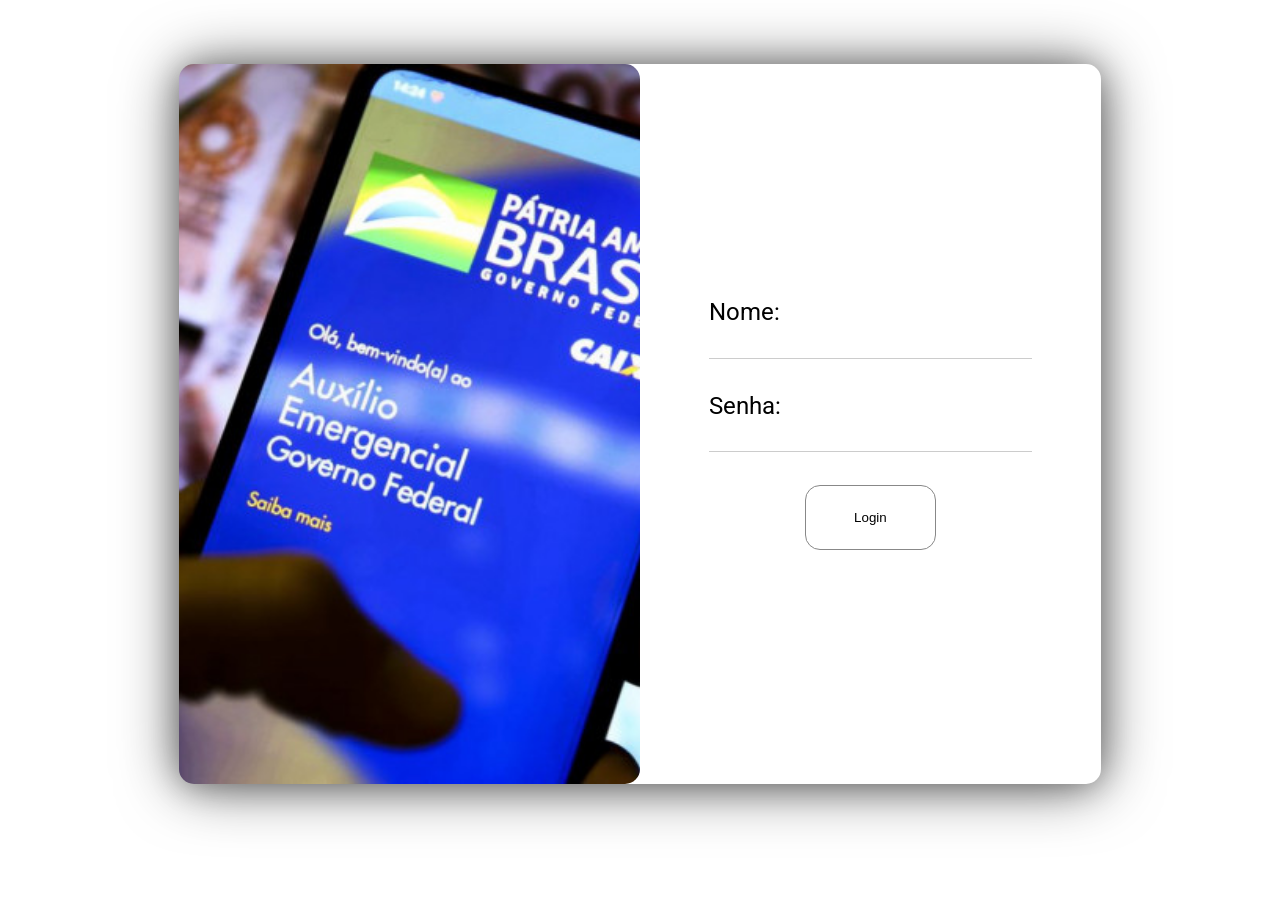
<file: src/main/resources/templates/login/index.html>
<!DOCTYPE html>
<html lang="pt-br" xmlns:th="http://www.thymeleaf.org">
<head>
    <meta charset="UTF-8">
    <meta http-equiv="X-UA-Compatible" content="IE=edge">
    <meta name="viewport" content="width=device-width, initial-scale=1.0">
    <title>Consulta do Auxílio Emergencial</title>
    <link href="../../static/css/global.css" th:href="@{/css/global.css}" rel="stylesheet" />
    <link rel="preconnect" href="https://fonts.googleapis.com">
    <link rel="preconnect" href="https://fonts.gstatic.com" crossorigin>
    <link href="https://fonts.googleapis.com/css2?family=Roboto:wght@100;300&display=swap" rel="stylesheet">
</head>
<body class="flex_wrap_center">
    <main class="main flex_wrap_center">
        <div class="metade loginImg"></div>
        <div class="metade">
            <form th:action="@{/login}" method="post" class="flex_wrap_center">
                <label> Nome:
                    <input type="text" name="username" id="username">
                </label>
      
                  <label> Senha:
                      <input type="password" name="password" id="password">
                  </label>
      
                  <input type="submit" value="Login">
              </form>
        </div>
    </main>
</body>
</html>
</file>
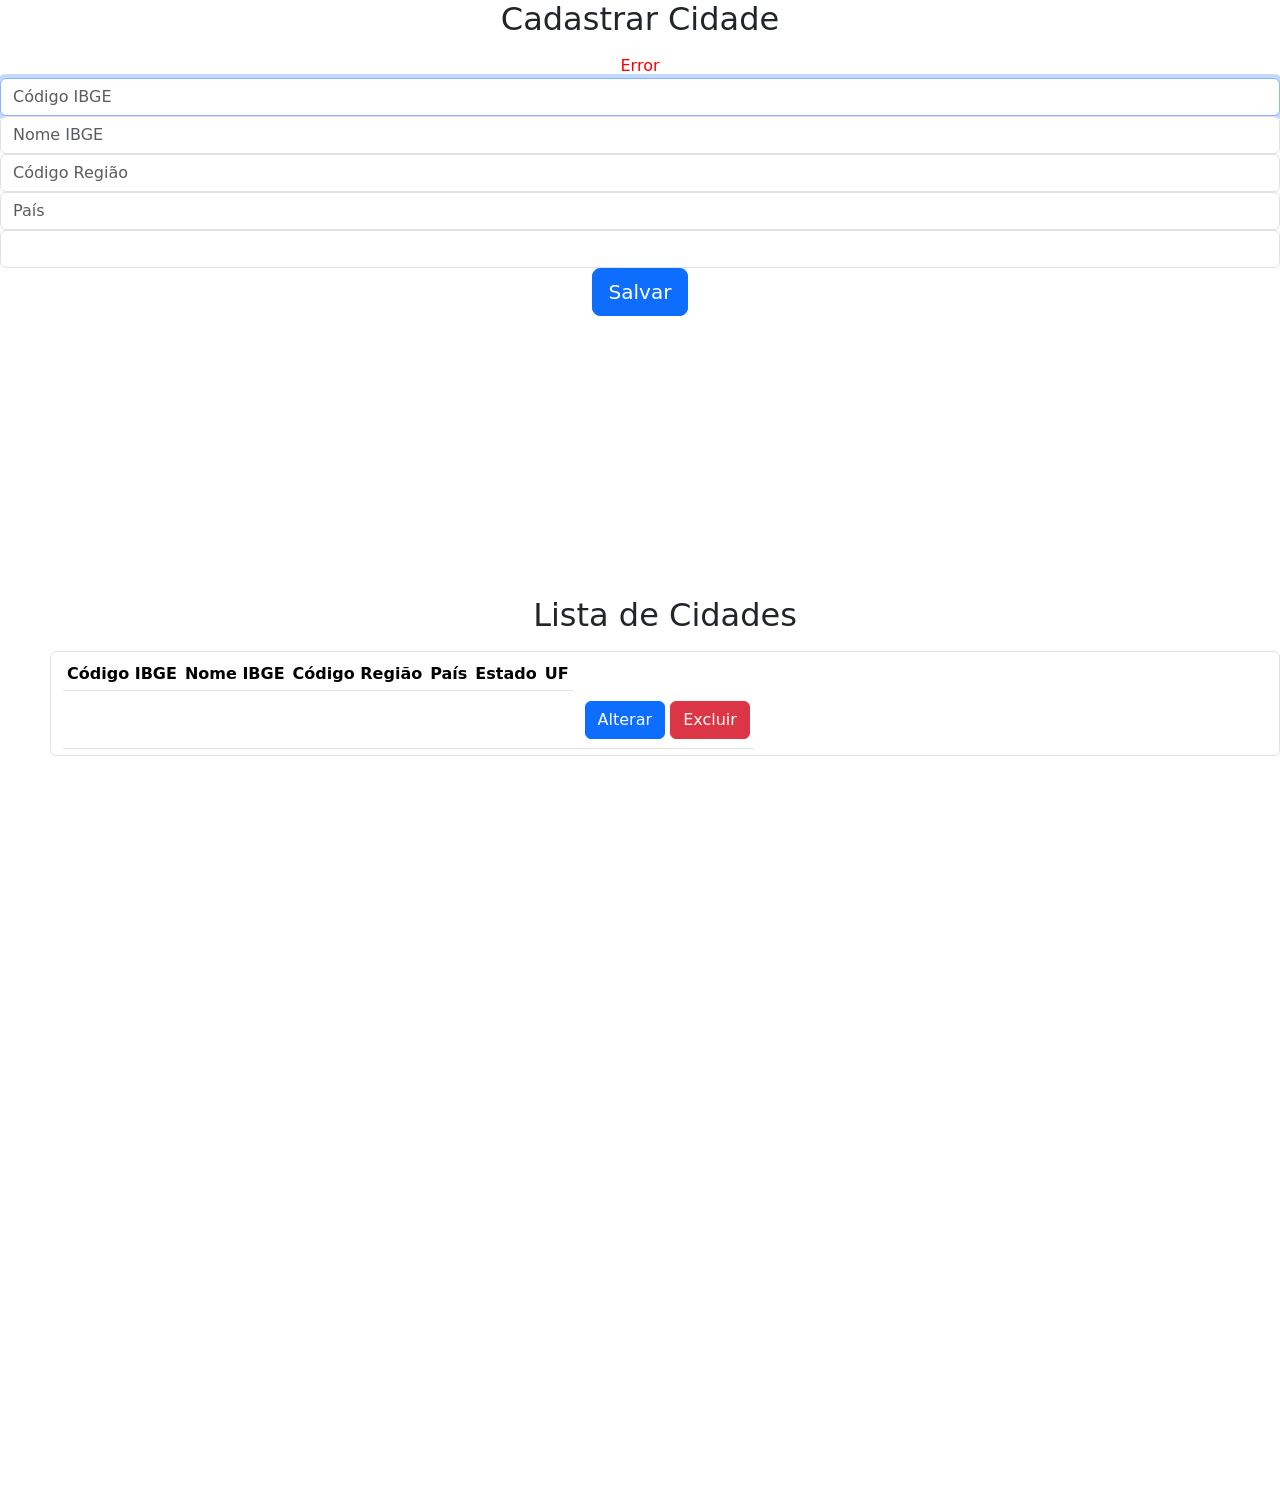
<file: src/main/resources/templates/cadastros/municipio/form.html>
<html lang="en" xmlns:th="http://www.thymeleaf.org">
<head>
    <meta charset="utf-8">
    <meta name="viewport" content="width=device-width, initial-scale=1, shrink-to-fit=no">
    <title>Cadastrar usuário</title>
    <link href="https://cdn.jsdelivr.net/npm/bootstrap@5.1.3/dist/css/bootstrap.min.css" rel="stylesheet" integrity="sha384-1BmE4kWBq78iYhFldvKuhfTAU6auU8tT94WrHftjDbrCEXSU1oBoqyl2QvZ6jIW3" crossorigin="anonymous">
    <link th:href="@{/css/style.css}" rel="stylesheet" />
</head>

<body class="text-center">
    <div>
        <form action="#" th:action="@{/municipio/salvar}" th:object="${form}" method="post">
            <h2 class="h2 mb-3 font-weight-normal">Cadastrar Cidade</h2>
            <span th:if="${error}"  th:text="${error}" style="color: red">Error</span>
            <!--<div>
                <div class="alert alert-danger">Usuário ou senha inválidos.</div>
            </div>-->
            <input name="codigoIBGE" type="text" class="form-control padInput"
                   placeholder="Código IBGE" autofocus="autofocus" required="true" th:field="${form.codigoIBGE}"/>
            <input name="nomeIBGE" type="text" class="form-control padInput"
                   placeholder="Nome IBGE" autofocus="autofocus" required="true" th:field="${form.nomeIBGE}"/>
            <input name="codigoRegiao" type="text" class="form-control padInput"
                   placeholder="Código Região" autofocus="autofocus" required="true" th:field="${form.codigoRegiao}"/>
            <input name="pais" type="text" class="form-control padInput"
                   placeholder="País" autofocus="autofocus" required="true" th:field="${form.pais}"/>
            <select id="pais" th:field="*{sigla}" class="form-control padInput">
                <option value="">Selecione o estado</option>
                <option th:each="u : ${ufs}" th:value="${u.sigla}" th:field="*{sigla}" th:text="${u.sigla}" selected="selected"></option>
            </select>

            <button class="btn btn-lg btn-primary btn-block" type="submit">Salvar</button>
        </form>
    </div>
    <div style="margin-left: 50px; height: 100vh; margin-top: 0; margin-top: 280px;">
        <div class="divTable">
            <div class="text-center pad">
                <h2 class="h2 mb-3 font-weight-normal">Lista de Cidades</h2>
            </div>
            <div class="text-center pad">
                <table class="table table-sm form-control">
                    <thead>
                    <tr>
                        <th scope="col" class="text-center pad">Código IBGE</th>
                        <th scope="col" class="text-center pad">Nome IBGE</th>
                        <th scope="col" class="text-center pad">Código Região</th>
                        <th scope="col" class="text-center pad">País</th>
                        <th scope="col" class="text-center pad">Estado</th>
                        <th scope="col" class="text-center pad">UF</th>
                    </tr>
                    </thead>
                    <tbody>
                    <tr th:each = "municipio : ${municipios}">
                        <td th:Text = "${municipio.codigoIBGE}" style="LINE-HEIGHT:50px"></td>
                        <td th:Text = "${municipio.codigoRegiao}" style="LINE-HEIGHT:50px"></td>
                        <td th:Text = "${municipio.nomeIBGE}" style="LINE-HEIGHT:50px"></td>
                        <td th:Text = "${municipio.pais}" style="LINE-HEIGHT:50px"></td>
                        <td th:Text = "${municipio.unidadeFederativaDTO.nome}" style="LINE-HEIGHT:50px"></td>
                        <td th:Text = "${municipio.unidadeFederativaDTO.sigla}" style="LINE-HEIGHT:50px"></td>
                        <td style="LINE-HEIGHT:50px">
                        <td style="LINE-HEIGHT:50px">
                            <a th:href="@{/municipio/alterar/{codigoibge}(codigoibge=${municipio.codigoIBGE})}" class="btn btn-primary">Alterar</a>
                            <a th:href="@{/municipio/deletar/{codigoibge}(codigoibge=${municipio.codigoIBGE})}" class="btn btn-danger">Excluir</a>
                        </td>
                        </td>
                    </tr>
                    </tbody>
                </table>
            </div>
        </div>
    </div>
</body>
</html>
</file>
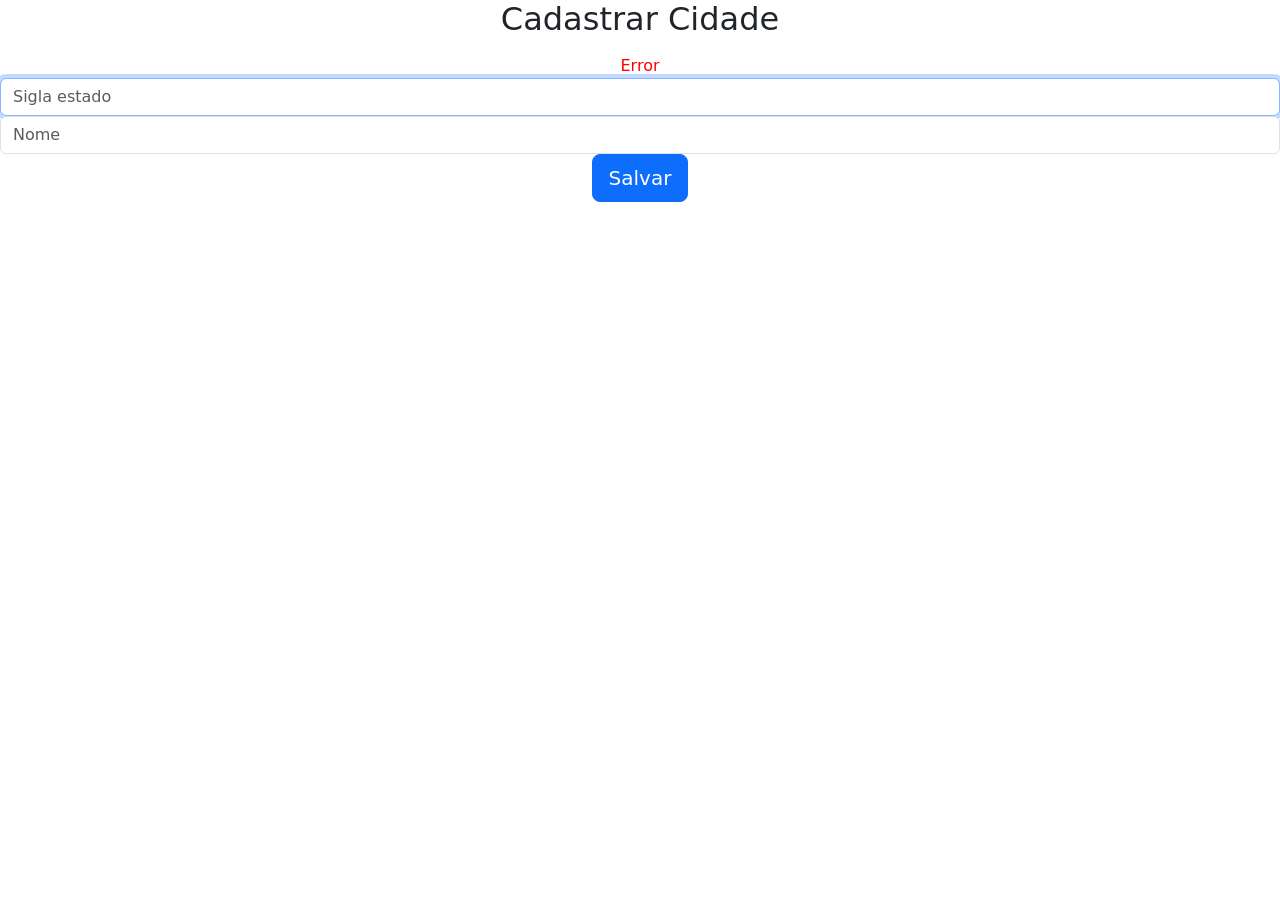
<file: src/main/resources/templates/cadastros/uf/formUf.html>
<html lang="en" xmlns:th="http://www.thymeleaf.org">
<head>
    <meta charset="utf-8">
    <meta name="viewport" content="width=device-width, initial-scale=1, shrink-to-fit=no">
    <title>Cadastrar usuário</title>
    <link href="https://cdn.jsdelivr.net/npm/bootstrap@5.1.3/dist/css/bootstrap.min.css" rel="stylesheet" integrity="sha384-1BmE4kWBq78iYhFldvKuhfTAU6auU8tT94WrHftjDbrCEXSU1oBoqyl2QvZ6jIW3" crossorigin="anonymous">
    <link th:href="@{/css/style.css}" rel="stylesheet" />
</head>

<body class="text-center">
    <div>
        <form action="#" th:action="@{/uf/salvar}" th:object="${form}" method="post">
            <h2 class="h2 mb-3 font-weight-normal">Cadastrar Cidade</h2>
            <span th:if="${error}"  th:text="${error}" style="color: red">Error</span>
            <!--<div>
                <div class="alert alert-danger">Usuário ou senha inválidos.</div>
            </div>-->
            <input name="sigla" type="text" class="form-control padInput"
                   placeholder="Sigla estado" autofocus="autofocus" required="true" th:field="${form.sigla}"/>
            <input name="nomeIBGE" type="text" class="form-control padInput"
                   placeholder="Nome" autofocus="autofocus" required="true" th:field="${form.nome}"/>
            <button class="btn btn-lg btn-primary btn-block" type="submit">Salvar</button>
        </form>
    </div>
    </body>
</html>
</file>
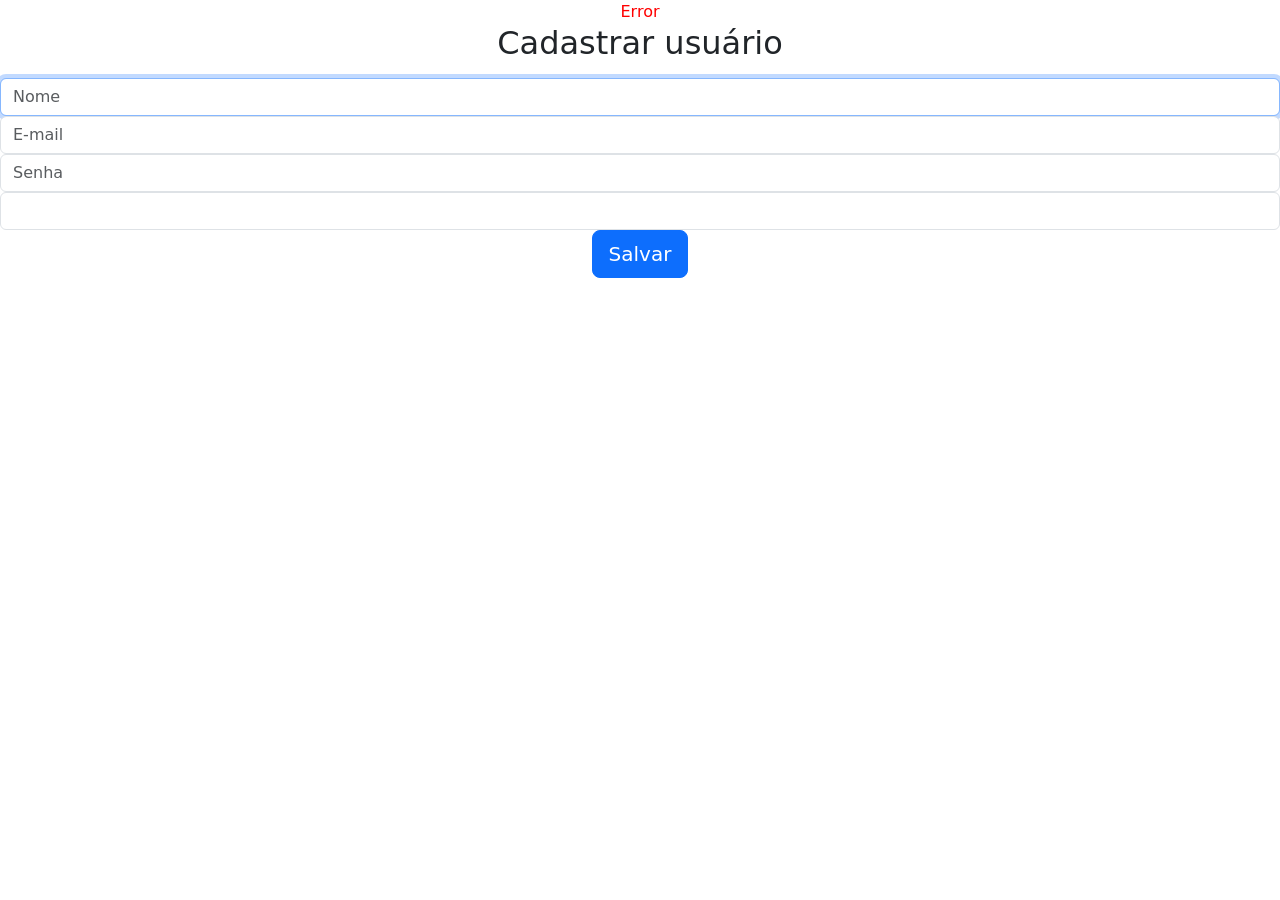
<file: src/main/resources/templates/cadastros/usuario/form.html>
<html lang="en" xmlns:th="http://www.thymeleaf.org">
<head>
    <meta charset="utf-8">
    <meta name="viewport" content="width=device-width, initial-scale=1, shrink-to-fit=no">
    <title>Cadastrar usuário</title>
    <link href="https://cdn.jsdelivr.net/npm/bootstrap@5.1.3/dist/css/bootstrap.min.css" rel="stylesheet" integrity="sha384-1BmE4kWBq78iYhFldvKuhfTAU6auU8tT94WrHftjDbrCEXSU1oBoqyl2QvZ6jIW3" crossorigin="anonymous">
    <link th:href="@{/css/style.css}" rel="stylesheet" />
</head>

<body class="text-center">
<form action="#" th:action="@{/salvar}" th:object="${formUser}" method="post">
    <span th:if="${error}"  th:text="${error}" style="color: red">Error</span>
    <h2 class="h2 mb-3 font-weight-normal">Cadastrar usuário</h2>
    <!--<div>
        <div class="alert alert-danger">Usuário ou senha inválidos.</div>
    </div>-->
    <input name="nome" type="text" class="form-control padInput"
           placeholder="Nome" autofocus="autofocus" required="true" th:field="${usuario.nome}"/>
    <input name="email" type="text" class="form-control padInput"
           placeholder="E-mail" autofocus="autofocus" required="true" th:field="${usuario.email}"/>
    <input name="senha" type="password" class="form-control padInput"
           placeholder="Senha" autofocus="autofocus" required="true" th:field="${usuario.senha}"/>
    <select id="pais" th:field="*{codigoIBGE}" class="form-control padInput">
        <option value="">Selecione o munícipio</option>
        <option th:each="m : ${municipios}" th:value="${m.codigoIBGE}" th:field="*{codigoIBGE}" th:text="${m.nomeIBGE}" selected="selected"></option>
    </select>

    <button class="btn btn-lg btn-primary btn-block" type="submit">Salvar</button>
</form>
</body>
</html>
</file>
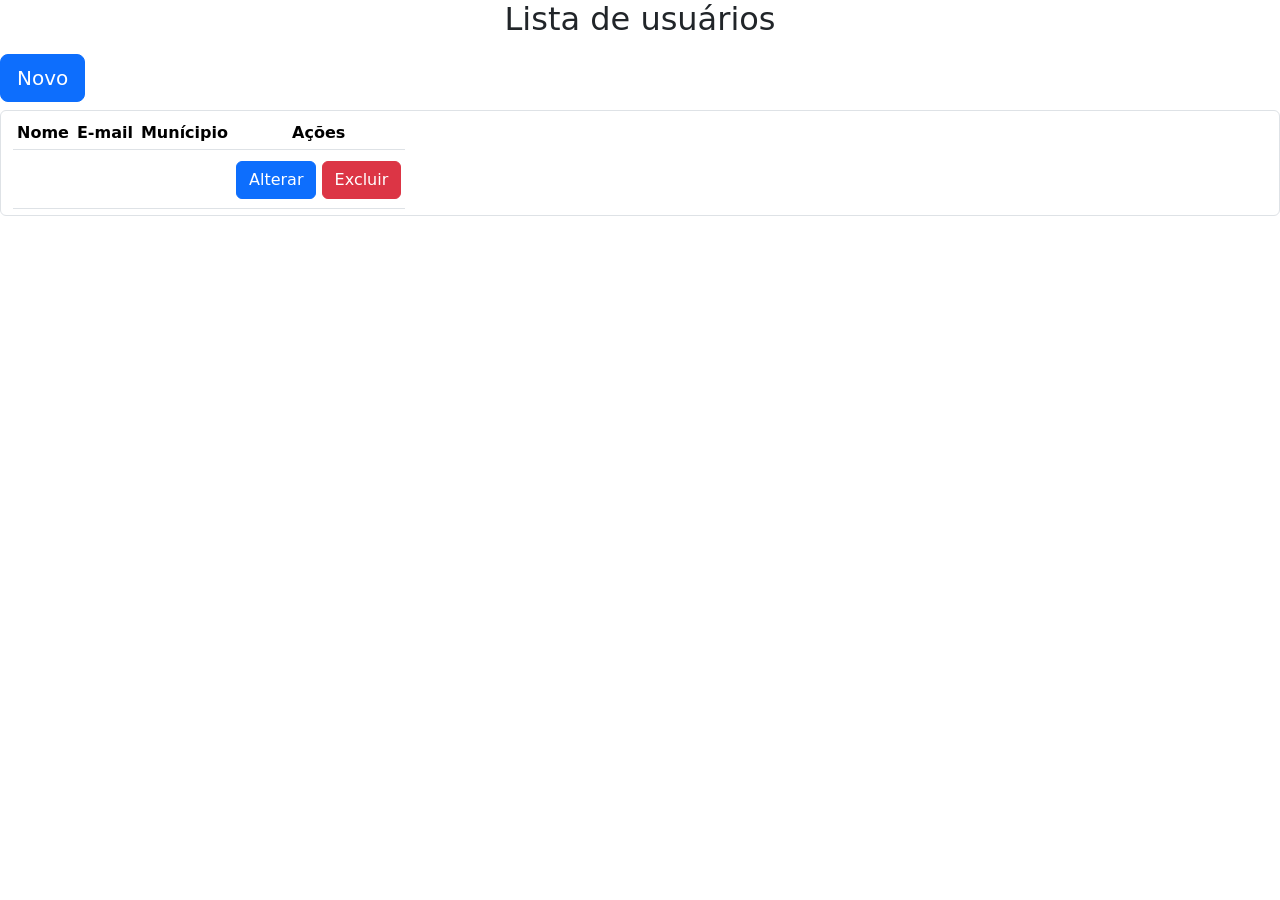
<file: src/main/resources/templates/cadastros/usuario/list.html>
<!DOCTYPE html>
<html xmlns:th="http://www.thymeleaf.org" xmlns:sec="http://www.thymeleaf.org/extras/spring-security">
<head>
    <meta charset="UTF-8">
    <link href="https://cdn.jsdelivr.net/npm/bootstrap@5.1.3/dist/css/bootstrap.min.css" rel="stylesheet" integrity="sha384-1BmE4kWBq78iYhFldvKuhfTAU6auU8tT94WrHftjDbrCEXSU1oBoqyl2QvZ6jIW3" crossorigin="anonymous">
    <link th:href="@{/css/style.css}" rel="stylesheet" />
    <title>Usuários cadastrados</title>
</head>
<body>
    <div class="divTable">
        <div class="text-center pad">
            <h2 class="h2 mb-3 font-weight-normal">Lista de usuários</h2>
        </div>
        <a href="novo" class="btn btn-lg btn-primary btn-block" style="margin-bottom: 8px">Novo</a>
        <div class="text-center pad">
            <table class="table table-sm form-control">
                <thead>
                <tr>
                    <th scope="col">Nome</th>
                    <th scope="col">E-mail</th>
                    <th scope="col">Munícipio</th>
                    <th scope="col">Ações</th>
                </tr>
                </thead>
                <tbody>
                    <tr th:each = "usuario : ${usuarios}">
                        <td th:Text = "${usuario.nome}" style="LINE-HEIGHT:50px"></td>
                        <td th:Text = "${usuario.email}" style="LINE-HEIGHT:50px"></td>
                        <td th:Text = "${usuario.municipio.nomeIBGE}" style="LINE-HEIGHT:50px"></td>
                        <td style="LINE-HEIGHT:50px">
                            <a th:href="@{/usuario/alterar/{email}(email=${usuario.email})}" class="btn btn-primary">Alterar</a>
                            <a th:href="@{/usuario/deletar/{email}(email=${usuario.email})}" class="btn btn-danger">Excluir</a>
                        </td>
                    </tr>
                </tbody>
            </table>
        </div>
    </div>
</body>
</html>
</file>
